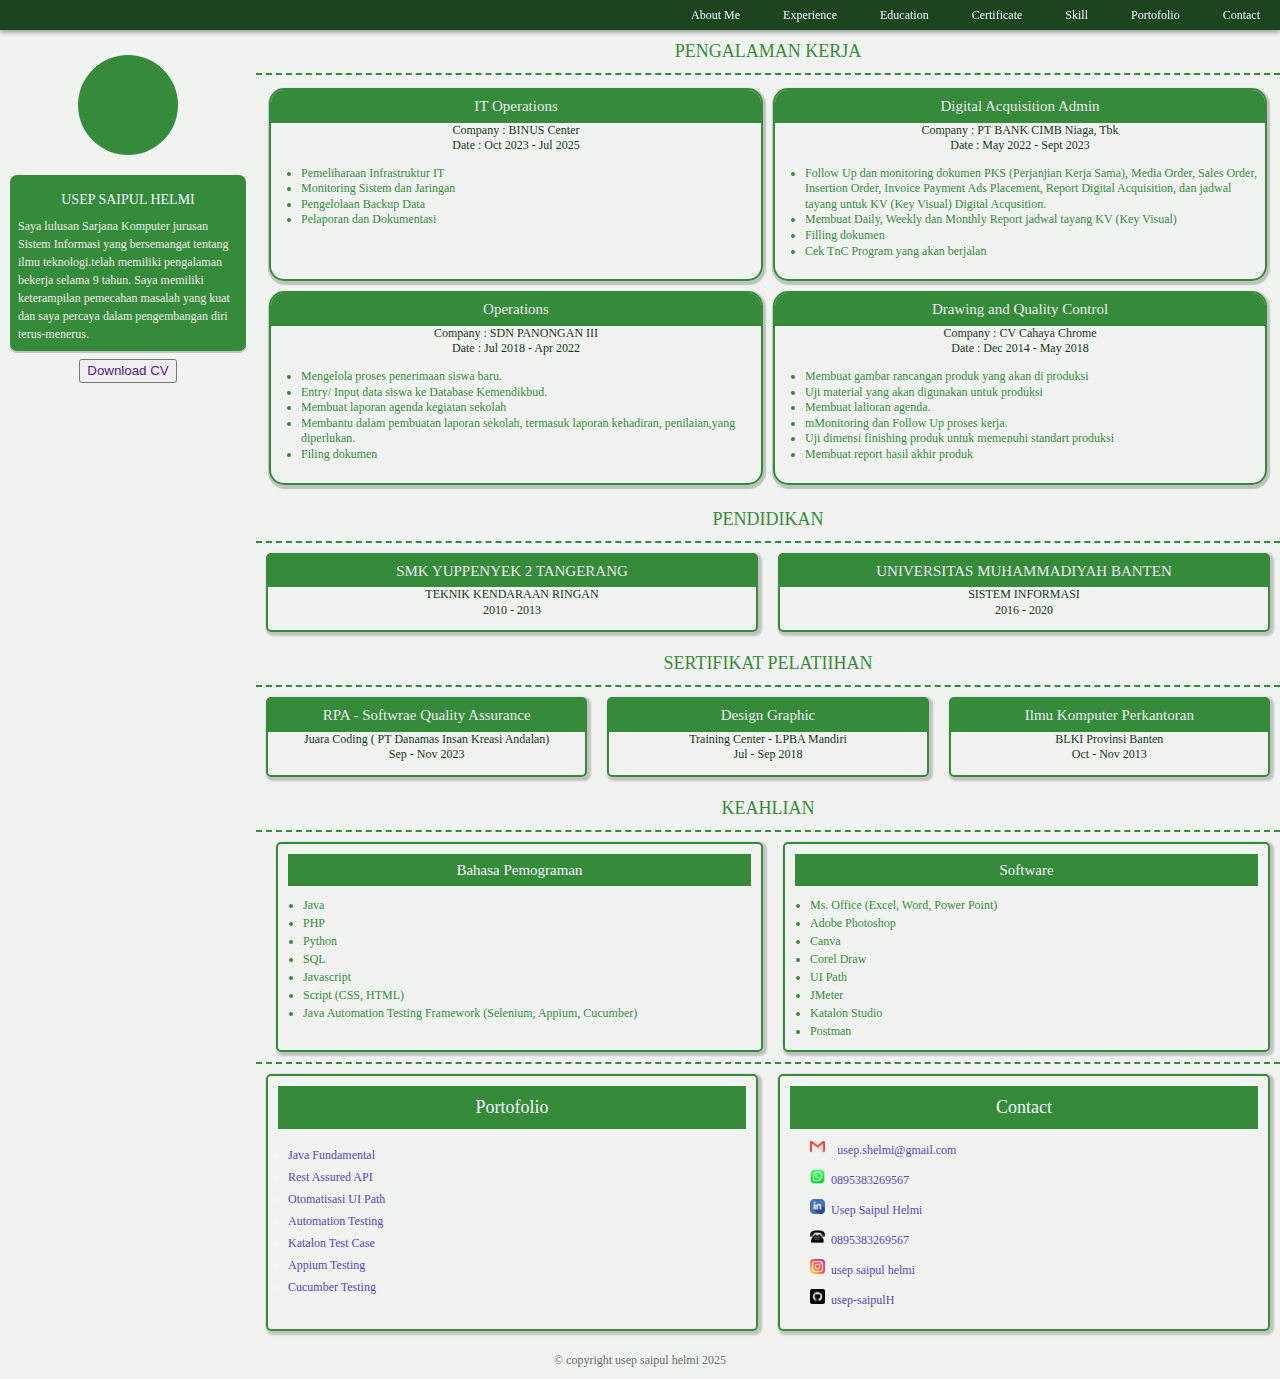
<file: index.html>
<!DOCTYPE html>
<html lang="en">
<head>
    <meta charset="UTF-8">
    <meta name="viewport" content="width=device-width, initial-scale=1.0">
    <title>wp-cv-usep</title>
    <link rel="stylesheet" href="style.css">
</head>
<header>
    <ul>
        <li><a href="#profile">About Me</a></li>
        <li><a href="#experience">Experience</a></li>
        <li><a href="#education">Education</a></li>
        <li><a href="#certificate">Certificate</a></li>
        <li><a href="#skill">Skill</a></li>        
        <li><a href="#portofolio">Portofolio</a></li>
        <li><a href="#contact">Contact</a></li>
    </ul>
</header>
<div class="tombol">
    &#9776;
</div>
<body>
    <div class="container">
        <!-- Kolom Profile -->
        <aside> 
            <div class="profil">
                <div class="profile" id="profile">
                </div>
                <div class="info">
                    <p>USEP SAIPUL HELMI</p>
                    Saya lulusan Sarjana Komputer jurusan Sistem Informasi yang bersemangat tentang ilmu teknologi.telah
                    memiliki pengalaman bekerja selama 9 tahun. Saya memiliki keterampilan pemecahan masalah
                    yang kuat dan saya percaya dalam pengembangan diri terus-menerus.
                </div>
                <button><a href="">Download CV</a></button>
            </div>
        </aside>

        <!-- Content -->
        <main>
            <div class="experience" id="experience">
                <h2>PENGALAMAN KERJA</h2>
                <div class="desk">
                    <div class="exp">
                        <div class="exp1">
                            <h4>IT Operations</h4>
                            <p>Company : BINUS Center</p>
                            <p style="margin-bottom: 12px;">Date : Oct 2023 - Jul 2025</p>
                            <div class="mardesk">
                                <ul>
                                    <li>Pemeliharaan Infrastruktur IT
                                    </li>
                                    <li>Monitoring Sistem dan Jaringan</li>
                                    <li>Pengelolaan Backup Data</li>
                                    <li>Pelaporan dan Dokumentasi
                                    </li>
                                </ul>
                            </div>
                        </div>
                        <div class="exp2">
                            <h4>Digital Acquisition Admin</h4>
                            <p>Company : PT BANK CIMB Niaga, Tbk</p>
                            <p style="margin-bottom: 12px;">Date : May 2022 - Sept 2023</p>
                            <div class="mardesk">
                                <ul>
                                    <li>Follow Up dan monitoring dokumen PKS (Perjanjian Kerja Sama), Media Order, Sales Order, Insertion Order, Invoice
                                    Payment Ads Placement, Report Digital Acquisition, dan jadwal tayang untuk KV (Key Visual) Digital Acqusition.
                                    </li>
                                    <li>Membuat Daily, Weekly dan Monthly Report jadwal tayang KV (Key Visual)</li>
                                    <li>Filling dokumen</li>
                                    <li>Cek TnC Program yang akan berjalan
                                    </li>
                                </ul>
                            </div>
                        </div>
                        <div class="exp3">
                            <h4>Operations</h4>
                            <p>Company : SDN PANONGAN III</p>
                            <p style="margin-bottom: 12px;">Date : Jul 2018 - Apr 2022</p>
                            <div class="mardesk">
                                <ul>
                                    <li>Mengelola proses penerimaan siswa baru.
                                    </li>
                                    <li>Entry/ Input data siswa ke Database Kemendikbud.</li>
                                    <li>Membuat laporan agenda kegiatan sekolah</li>
                                    <li>Membantu dalam pembuatan laporan sekolah, termasuk laporan kehadiran, penilaian,yang                             diperlukan.
                                    </li>
                                    <li> Filing dokumen</li>
                                </ul>
                            </div>
                        </div>
                        <div class="exp4">
                            <h4>Drawing and Quality Control</h4>
                            <p>Company : CV Cahaya Chrome</p>
                            <p style="margin-bottom: 12px;">Date : Dec 2014 - May 2018</p>
                            <div class="mardesk">
                                <ul>
                                    <li>Membuat gambar rancangan produk yang akan di produksi
                                    </li>
                                    <li>Uji material yang akan digunakan untuk produksi</li>
                                    <li>Membuat lalioran agenda.</li>
                                    <li>mMonitoring dan Follow Up proses kerja.
                                    </li>
                                    <li>Uji dimensi finishing produk untuk memenuhi standart produksi</li>
                                    <li>Membuat report hasil akhir produk</li>
                                </ul>
                            </div>
                        </div>
                    </div>                
                </div>
            </div>
            <div class="education" id="education">
                <h2>PENDIDIKAN</h2>
                <div class="edu">
                    <div class="edu1">
                        <h4>UNIVERSITAS MUHAMMADIYAH BANTEN</h4>
                        <p>SISTEM INFORMASI</p>
                        <p style="margin-bottom: 12px;"> 2016 - 2020</p>
                    </div>
                    <div class="edu2">
                        <h4>SMK YUPPENYEK 2 TANGERANG</h4>
                        <p>TEKNIK KENDARAAN RINGAN</p>
                        <p style="margin-bottom: 12px;"> 2010 - 2013</p>
                    </div>
                </div>
            </div>
            <div class="certificate" id="certificate">
                <h2>SERTIFIKAT PELATIIHAN</h2>
                <div class="certif">
                    <div class="cert">
                        <h4>RPA - Softwrae Quality Assurance </h4>
                        <p>Juara Coding ( PT Danamas Insan Kreasi Andalan)</p>
                        <p style="margin-bottom: 12px;"> Sep - Nov 2023</p>
                    </div>
                    <div class="cert1">
                        <h4>Design Graphic </h4>
                        <p>Training Center - LPBA Mandiri</p>
                        <p style="margin-bottom: 12px;"> Jul - Sep 2018</p>
                    </div>
                    <div class="cert2">
                        <h4>Ilmu Komputer Perkantoran</h4>
                        <p>BLKI Provinsi Banten</p>
                        <p style="margin-bottom: 12px;"> Oct - Nov 2013</p>
                    </div>
                </div>
            </div>
            <div class="skill" id="skill">
                <h2>KEAHLIAN</h2>
                <div class="mardesk">
                    <div class="skl">
                        <div class="coding">
                            <h4>Bahasa Pemograman</h4>
                            <ul>                        
                                <li>Java</li>
                                <li>PHP</li>
                                <li>Python</li>
                                <li>SQL</li>
                                <li>Javascript</li>
                                <li>Script (CSS, HTML)</li>
                                <li>Java Automation Testing Framework (Selenium, Appium, Cucumber)</li>
                            </ul>
                        </div>
                        <div class="tools">
                            <h4>Software</h4>
                            <ul>                        
                                <li>Ms. Office (Excel, Word, Power Point) </li>
                                <li>Adobe Photoshop</li>
                                <li>Canva</li>
                                <li>Corel Draw</li>
                                <li>UI Path</li>
                                <li>JMeter</li>
                                <li>Katalon Studio</li>
                                <li>Postman</li>
                            </ul>
                        </div>                    
                    </div>        
                </div>
            </div>
            <div class="portco">
                <div class="portofolio" id="portofolio">
                    <h2>Portofolio</h2>
                    <div class="mardesk">
                        <ul>
                            <li><a href="https://github.com/usep-saipulH/pattern-java">Java Fundamental</a></li>
                            <li><a href="https://github.com/usep-saipulH/jc-rest-assured-api-reqresin-testcase">Rest Assured API</a></li>
                            <li><a href="https://github.com/usep-saipulH/uipath-rpa-data-capturing">Otomatisasi UI Path</a></li>
                            <li><a href="https://github.com/usep-saipulH/jc-ujian-w3-automation-testing">Automation Testing</a></li>
                            <li><a href="https://github.com/usep-saipulH/katalaon-rpa-test-case-login">Katalon Test Case</a></li>
                            <li><a href="https://github.com/usep-saipulH/jc-ujian-week4-testing-appium">Appium Testing</a></li>
                            <li><a href="https://github.com/usep-saipulH/jc-ujian-week5-cucumber">Cucumber Testing</a></li>
                        </ul>
                    </div>
                </div>
                <div class="contact" id="contact">
                    <h2>Contact</h2>
                    <div class="mardesk">
                        <div class="icon">
                            <img src="/img/gmail.png" alt=""> : <a href="mailto:usep.shelmi@gmail.com" style="padding: 0px;">usep.shelmi@gmail.com</a>
                        </div>
                        <div class="icon">
                            <img src="/img/wa.png" alt=""> <a href="https://wa.me/+62895383269567">  0895383269567</a>
                        </div>
                        <div class="icon">
                            <img src="/img/linked.png" alt=""><a href="https://www.linkedin.com/in/usep-saipul-helmi-49258b20b/">   Usep Saipul Helmi</a>
                        </div>
                        <div class="icon">
                            <img src="img/phone.png" alt="">
                            <a href="">  0895383269567</a>
                        </div>
                        <div class="icon">
                            <img src="img/instagram.png" alt="https://www.instagram.com/use.pot/"><a href="">   usep saipul helmi</a>
                        </div>
                        <div class="icon">
                            <img src="img/github.png" alt=""><a href="https://github.com/usep-saipulH">   usep-saipulH</a>
                        </div>
                    </div>
                </div>    
            </div>
        </main>
        <footer>&copy; copyright usep saipul helmi 2025</footer>
    </div>   
    
</body>
</html>
</file>
<file: style.css>
/* http://meyerweb.com/eric/tools/css/reset/ 
   v2.0 | 20110126
   License: none (public domain)
*/

html, body, div, span, applet, object, iframe,
h1, h2, h3, h4, h5, h6, p, blockquote, pre,
a, abbr, acronym, address, big, cite, code,
del, dfn, em, img, ins, kbd, q, s, samp,
small, strike, strong, sub, sup, tt, var,
b, u, i, center,
dl, dt, dd, ol, ul, li,
fieldset, form, label, legend,
table, caption, tbody, tfoot, thead, tr, th, td,
article, aside, canvas, details, embed, 
figure, figcaption, footer, header, hgroup, 
menu, nav, output, ruby, section, summary,
time, mark, audio, video {
	margin: 0;
	padding: 0;
	border: 0;
	font-size: 100%;
	font: inherit;
	vertical-align: baseline;
}
/* HTML5 display-role reset for older browsers */
article, aside, details, figcaption, figure, 
footer, header, hgroup, menu, nav, section {
	display: block;
}
body {
	line-height: 1.5;
}
/* ol, ul {
	list-style: none;
} */
blockquote, q {
	quotes: none;
}
blockquote:before, blockquote:after,
q:before, q:after {
	content: '';
	content: none;
}
table {
	border-collapse: collapse;
	border-spacing: 0;
}

html, body {
    margin: 0;
    padding: 0;

}


.container {
    color: aliceblue;
    font-size: 12px;
    font-family: verdana;
    width: 100%;
    margin-top: 30px;
    background-color: rgb(241, 243, 241);
    display: grid;
    grid-template-columns: 1fr 4fr;
    grid-template-rows: min-content 1fr min-content;
    grid-template-areas: 
    'aside main'
    'footer footer'
    ;
}



header {
    color: aliceblue;
    font-size: 12px;
    font-family: verdana;
    display: flex;
    position: fixed;
    width: 100%;
    overflow: hidden;
    margin: -30px auto;
    justify-content: right;
    align-items: center;
    background-color: rgb(28, 68, 30);
    padding: 0px 0px;
    box-sizing: border-box;
    height: 30px;
    box-shadow: 0px 2px 5px rgba(0, 0, 0, 0.4);
    z-index: 12;
}

header ul li a{
    padding: 0px 15px;
}

.tombol{
	display: none;
	color: white;
	font-size: 14pt;			
}
 
.tombol:hover{
	cursor: pointer;
}

header ul li {
    display: inline;
    padding: 0px 5px;
    overflow: hidden;
}

header ul li a {
    text-decoration-line: none;
    color: aliceblue;
}

header a:hover {
    background-color: rgb(91, 151, 86);
    padding: 10px;
}

aside {
    grid-area: aside;
    box-sizing: border-box;
    border-radius: 10px;
    margin : 5px 10px;
    flex-wrap: wrap;
    align-items: center;
    justify-content: center;
}

.profile {
    height: 100px;
    width: 100px;
    margin: 20px auto;
    background-color: rgb(54, 139, 58) ;
    border-radius: 50px;
}

aside p, button{
    display: flex;
    justify-content: center;
    align-items: center;
    margin: 8px auto;
    line-height: 1.3;
    
}

button a {
    text-decoration: none;
}

.profil {
    /* border: 2px solid rgb(15, 209, 118); */
    border-radius: 5px;
    padding: 30px auto;
    
}

.info {
    padding: 8px;
    text-align: -moz-center;
    color: rgb(238, 238, 238);
    line-height: 1.5;
    background-color: rgb(54, 139, 58) ;
    border-radius: 7px;
    box-shadow: 0px 2px 0px rgba(0, 0, 0, 0.2);
}

.info p {
    font-size: 14px;
    color: aliceblue;
}



/* Pengalaman Kerja */
.experience ul li{
    color:rgb(54, 139, 58) ;
    line-height: 1.3;
}

.exp {
    display: grid;
    grid-template-columns: 1fr 1fr;

}

.exp1, .exp2, .exp3, .exp4{
    text-align: center;
    border-radius: 15px;
    border: 2px solid rgb(54, 139, 58);
    margin: 5px;
    padding: 0px 0px;
    box-shadow: 1px 2px 1px 2px rgba(0, 0, 0, 0.2);
    box-sizing: border-box;
    overflow: auto;
}

.exp .exp1 ul li,
.exp2 ul li,
.exp3 ul li, 
.exp4 ul li {
    text-align: left;
}

.exp .mardesk {
    margin-left: 30px;
    padding-bottom: 20px;
}
/* Akhir Pengalaman Kerja */

/* margin List */
.mardesk {
    margin-left: 10px;
}

/* Pendidikan */

.edu{
    display: grid;
    grid-template-columns: 1fr 1fr;
}

.edu1, .edu2 {
    text-align: center;
    margin: 10px;
    border: 2px solid rgb(54, 139, 58);
    border-radius: 5px;
    box-shadow: 2px 2px 2px 2px rgba(0, 0, 0, 0.2);
}

.edu2 {
    order: 1;
}

.edu1 {
    order: 2;
}

/* Cerificate */
.certif {
    display: grid;
    grid-template-columns: 1fr 1fr 1fr;
    text-align: center;
}

.cert1, .cert2, .cert {
    border: 2px solid rgb(54, 139, 58);
    margin: 10px;
    border-radius: 5px;
    box-shadow: 2px 2px 2px 2px rgba(0, 0, 0, 0.2);
}

h2{
    padding: 8px;
    color:rgb(54, 139, 58) ;
    font-size: 18px;
    border-bottom: 2px dashed rgb(54, 139, 58) ;
    text-align: center;
}

h4{
    color:rgb(236, 235, 241);
    font-size: 15px;
    background-color: rgb(54, 139, 58);
    padding: 5px 0px;
    width: 100%;
    
}

p{
    color: rgb(18, 56, 20) ;
    line-height: 1.3;
}

.desk{
    margin: 3px;
    padding: 5px;
}

footer {
    color: rgb(106, 107, 105);
    grid-area: footer;
    background-color: none;
    text-align: center;
    padding: 10px;
}

img {
    width: 15px;
    height: 15px;
    margin-right: 3px;
}

.icon.contact a{
    text-decoration: none;
    margin-left: 5px;
    padding-left: 6px;
}

.icon{
    margin: 10px;
}

.skl  {
    color: rgb(54, 139, 58) ;
    display:grid;
    grid-template-columns: 1fr 1fr;
}

.coding, .tools{
    margin: 10px;
    border: 2px solid rgb(54, 139, 58);
    border-radius: 5px;
    box-shadow: 2px 2px 2px 2px rgba(0, 0, 0, 0.2);
    padding: 10px;
}

.skill .mardesk .skl ul {
    margin-left: 15px;
}

.mardesk .skl h4 {
    text-align: center;
    margin-bottom: 10px;
    background-color: rgb(54, 139, 58) ;
    color: aliceblue;
}

.mardesk a {
    text-decoration: none;
    color: rgb(88, 67, 194);
}


/* Portofolio dan Contact */
.portco{
    display: grid;
    grid-template-columns: 1fr 1fr;
    border-top: 2px dashed rgb(54, 139, 58);
}

.portofolio, .contact {
    margin: 10px;
    border: 2px solid rgb(54, 139, 58);
    border-radius: 5px;
    box-shadow: 2px 2px 2px 2px rgba(0, 0, 0, 0.2);
    padding: 10px;
}

.portco h2{
    color: aliceblue;
    background-color: rgb(54, 139, 58);
    border: none;
}

.portofolio ul {
    margin-top: 15px;
    line-height: 22px;
}



/* Resposnive */
@media screen and (max-width: 700px) {
    header {
        justify-content: center;
        position: relative;
        margin-top: 0px;
    }
    header ul li a {
        padding: 0px 3px;
        
    }
}

@media screen and (max-width: 530px) {

    .container {
        display: block;
        padding-top: 20px;
    }

    .exp, .edu,
    .portco, .certif, .skl {
        display: block;
    }

    header {
        height: auto;
    }

    header ul li a {
        display: block;
        text-align: center;
        line-height: 10px;
        float: none;
        
    }
}
</file>
